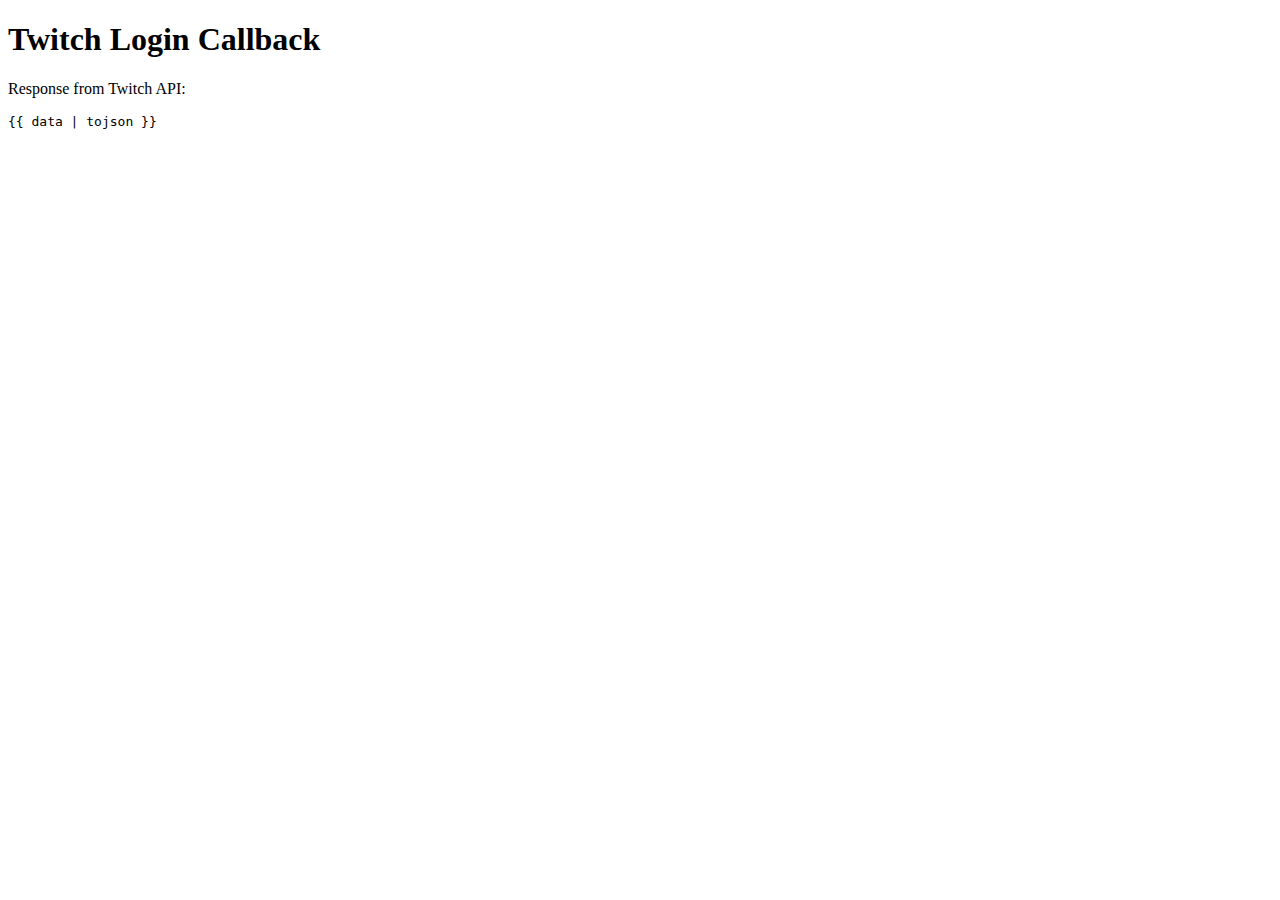
<file: app/templates/callback.html>
<!doctype html>
<html lang="en">
<head>
  <meta name="viewport" content="width=device-width, initial-scale=1">
  <meta charset="utf-8">
  <title>Twitch Login Callback</title>
</head>
<body>
  <h1>Twitch Login Callback</h1>
  <p>Response from Twitch API:</p>
  <pre>{{ data | tojson }}</pre>
</body>
</html>
</file>
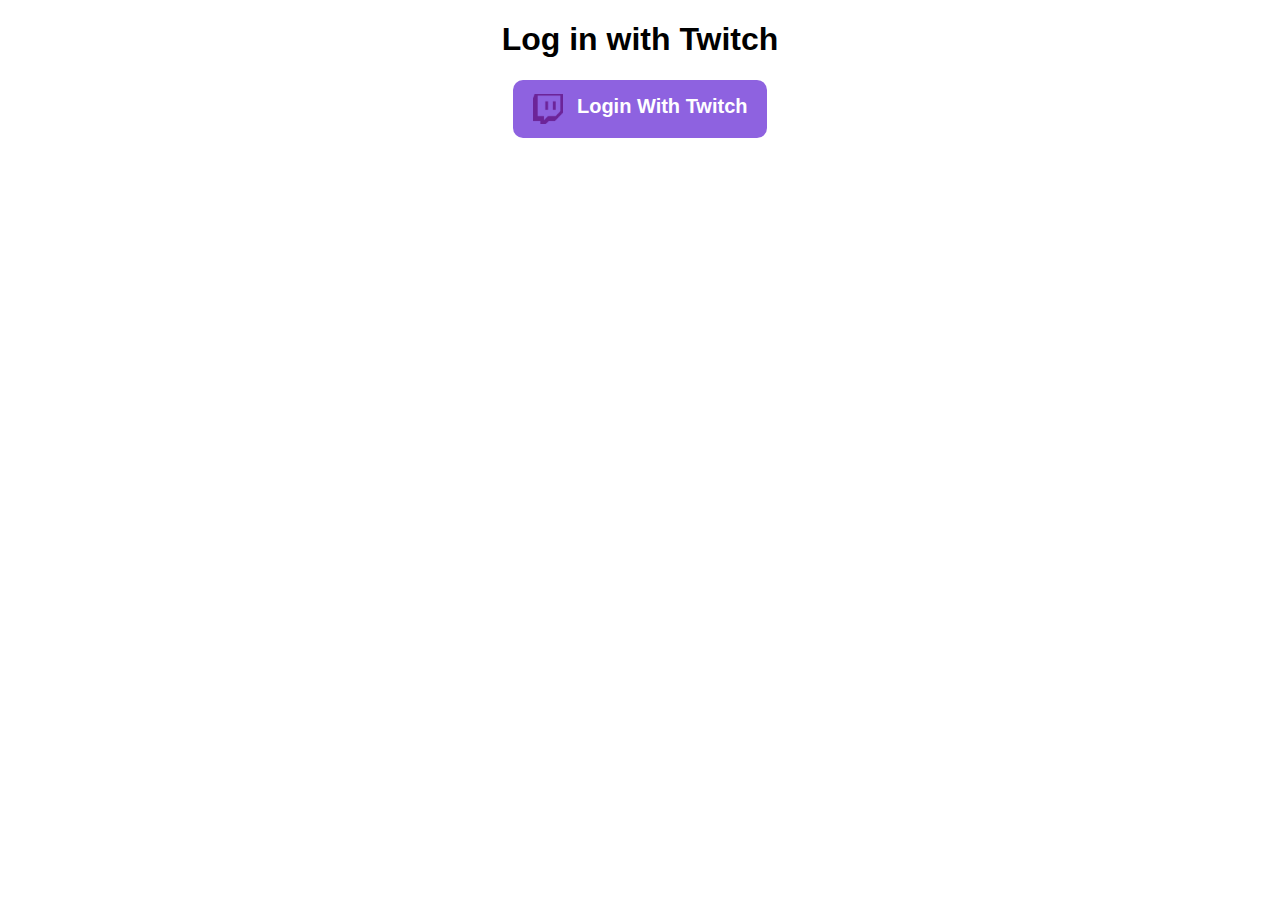
<file: app/templates/login.html>
<!DOCTYPE html>
<html lang="en">
  <head>
    <meta charset="UTF-8">
    <meta name="viewport" content="width=device-width, initial-scale=1">
    <title>Log in with Twitch</title>
    <link rel="stylesheet" href="/static/css/styles.css">
  </head>
  <body>
    <div class="container">
      <h1>Log in with Twitch</h1>
      <a href="{{ login_url }}" class="login-button">
        <img id="twitch-icon" src="/static/images/twitch-logo.png" alt="Twitch logo">
        <span id="twitch-text">Login With Twitch</span>
      </a>
    </div>
  </body>
</html>
</file>
<file: static/css/styles.css>
body {
    font-family: sans-serif;
  }

.container {
    max-width: 400px;
    margin: 0 auto;
    text-align: center;
  }
  
.login-button {
    display: inline-block;
    background-color: #8e62e0;
    color: white;
    padding: 14px 20px;
    border: none;
    border-radius: 10px;
    cursor: pointer;
  }
  
.login-button:hover {
    background-color: #ab86e9;
  }

.login-button img {
    vertical-align: middle;
  }

#twitch-icon {
    width: 30px;
    height: 30px;
    margin-right: 10px;
  }
a {
  text-decoration: none;
}

#twitch-text {
    font-size: 20px;
    font-weight: bold;
  }
</file>
